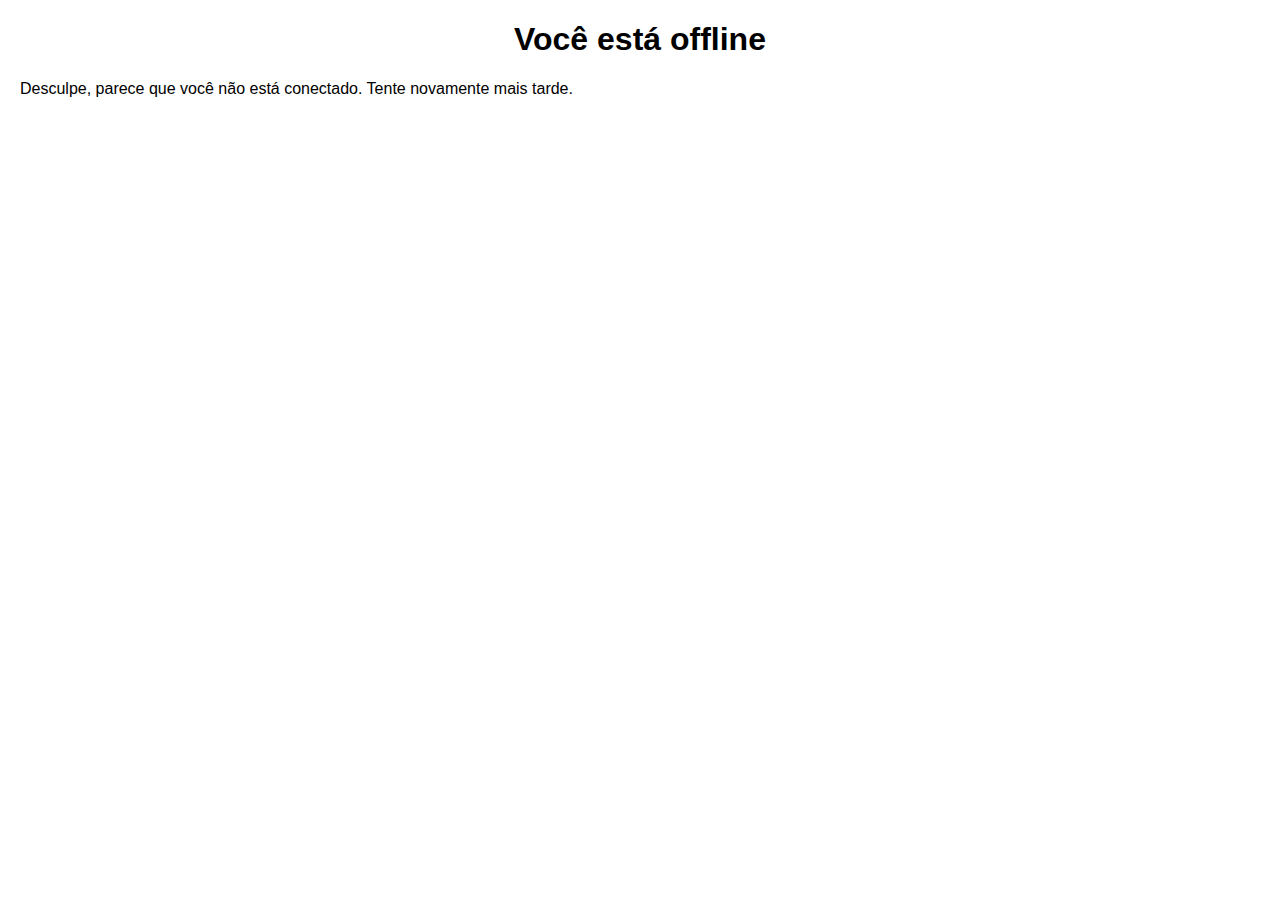
<file: offline.html>
<!DOCTYPE html>
<html lang="pt-BR">
<head>
  <meta charset="UTF-8">
  <title>Offline</title>
  <link rel="stylesheet" href="style.css">
</head>
<body>
  <h1>Você está offline</h1>
  <p>Desculpe, parece que você não está conectado. Tente novamente mais tarde.</p>
</body>
</html>
</file>
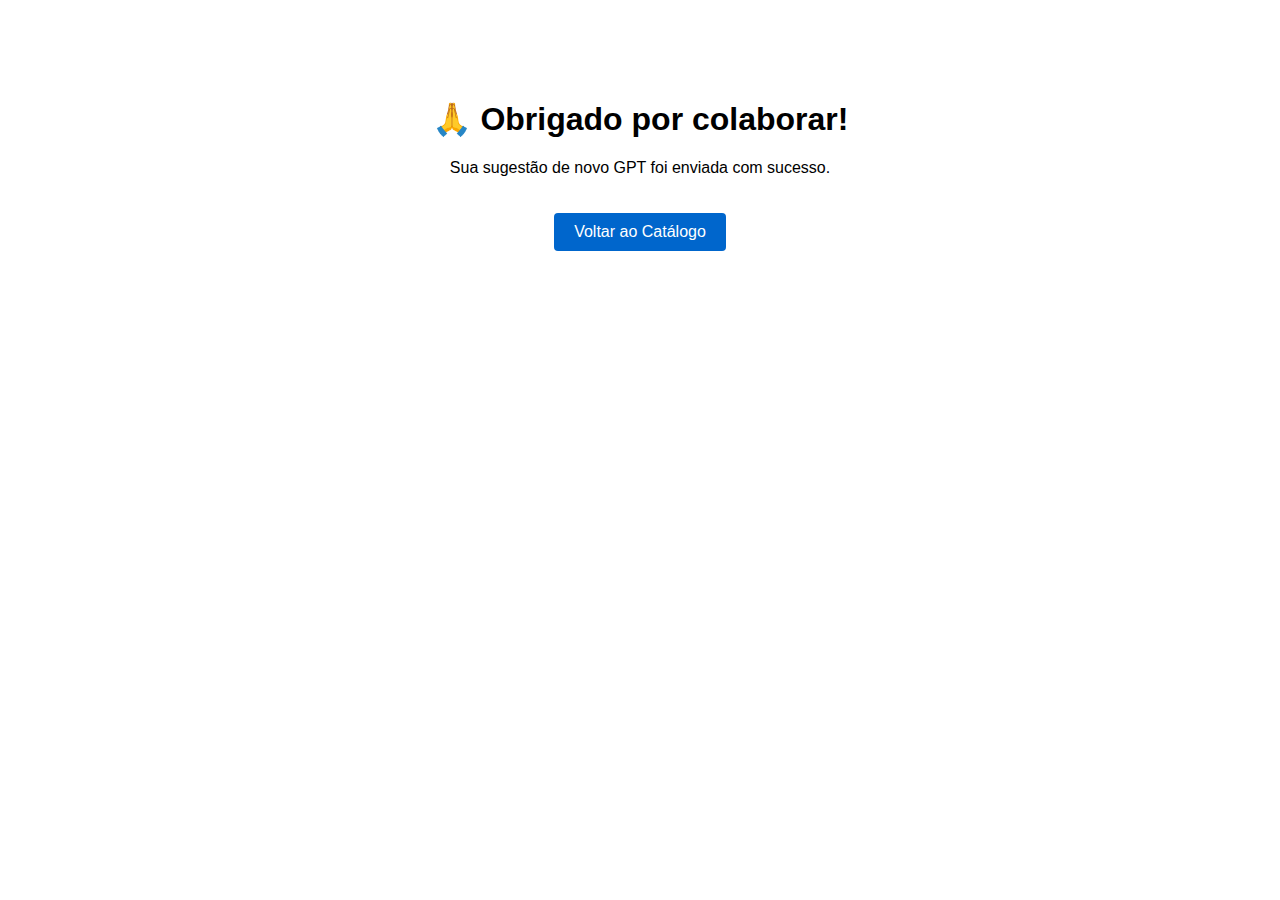
<file: thankyou.html>
<!DOCTYPE html>
<html lang="pt-BR">
<head>
  <meta charset="UTF-8">
  <title>Obrigado pela Sugestão!</title>
  <link rel="stylesheet" href="style.css">
</head>
<body>
  <div style="max-width:600px;margin:100px auto;text-align:center;">
    <h1>🙏 Obrigado por colaborar!</h1>
    <p>Sua sugestão de novo GPT foi enviada com sucesso.</p>
    <a href="index.html" style="display:inline-block;margin-top:20px;padding:10px 20px;background:#0066cc;color:#fff;border-radius:4px;text-decoration:none;">Voltar ao Catálogo</a>
  </div>
</body>
</html>
</file>
<file: style.css>
body { font-family: Arial, sans-serif; margin: 20px; }
h1 { text-align: center; }
.intro { text-align: center; margin-bottom: 20px; font-size: 1.1em; color: #333; }
#search { width: 100%; padding: 10px; margin-bottom: 20px; font-size: 16px; box-sizing: border-box; }
.container { display: grid; grid-template-columns: repeat(3, 1fr); gap: 20px; }
.category-block { border: 1px solid #ccc; border-radius: 8px; padding: 10px; background-color: #f9f9f9; }
.category-block h2 { margin-top: 0; font-size: 1.2em; border-bottom: 1px solid #ccc; padding-bottom: 5px; }
details { margin: 10px 0; }
summary { font-size: 1em; font-weight: bold; cursor: pointer; }
.content { margin-left: 15px; font-size: 0.95em; }
.content p { margin: 5px 0; }
form { max-width: 600px; margin: 40px auto; padding: 20px; border: 1px solid #ccc; border-radius: 8px; background: #fafafa; }
form h2 { text-align: center; margin-bottom: 20px; }
.form-group { margin-bottom: 15px; }
.form-group label { display: block; margin-bottom: 5px; }
.form-group input, .form-group select, .form-group textarea { width: 100%; padding: 8px; box-sizing: border-box; }
footer { text-align: center; margin-top: 40px; font-size: 0.9em; color: #666; border-top: 1px solid #ccc; padding-top: 10px; }
footer a { color: #0066cc; text-decoration: none; }
button { display: block; width: 100%; padding: 10px; background: #0066cc; color: #fff; border: none; border-radius: 4px; font-size: 1em; cursor: pointer; }
button:hover { background: #005bb5; }
</file>
